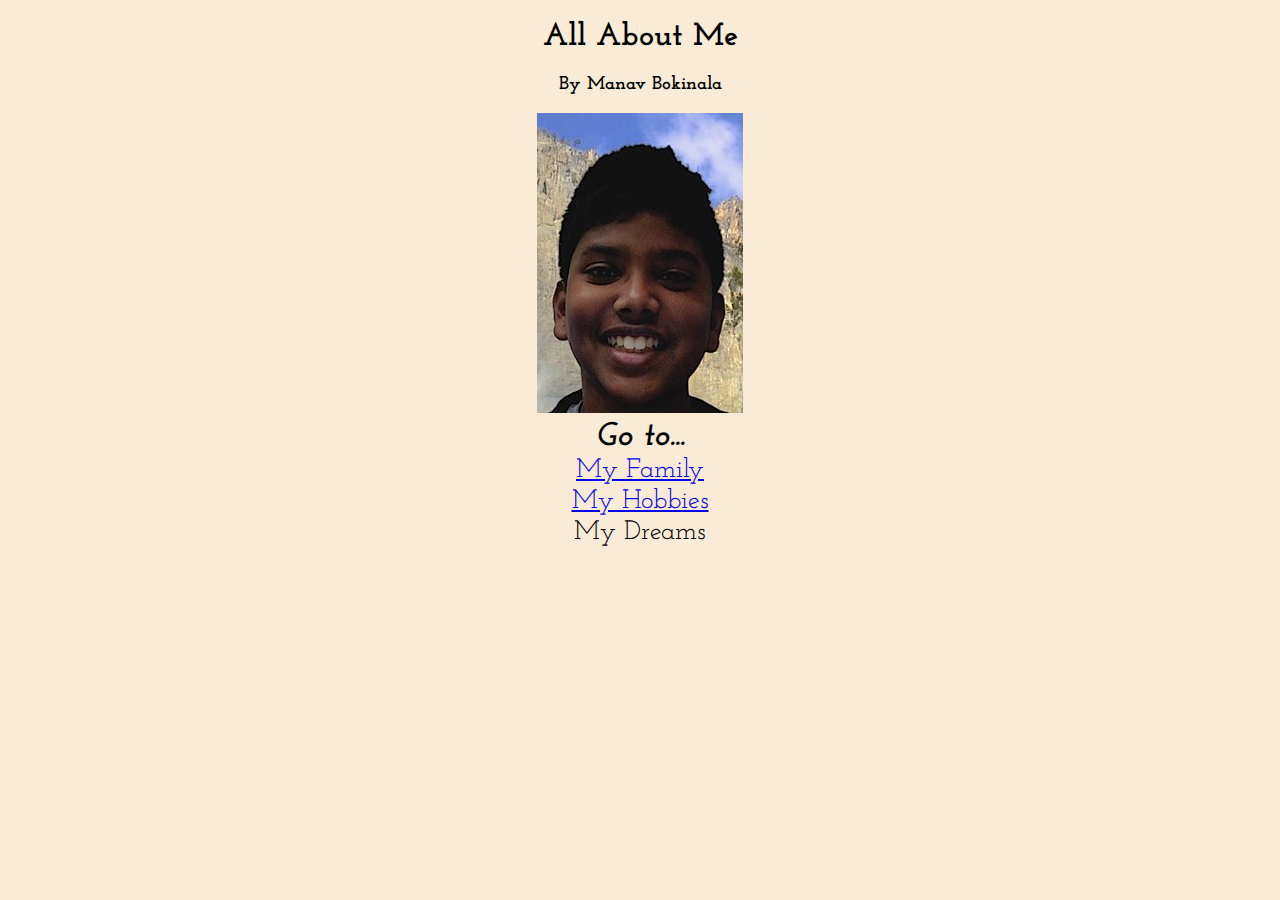
<file: All About Me/index.html>
<!DOCTYPE html>
<html>
    <head>
        <title>All About Me</title>
        <meta charset="utf-8"/>
        <link href="https://fonts.googleapis.com/css?family=Josefin+Slab" rel="stylesheet">
        <link rel="stylesheet" type="text/css" href="index.css">
    </head>
    
    <body>
        <center>
            <h1>All About Me</h1>
            <h3>By Manav Bokinala</h3>
            <img src="img/me.png" alt="me"/>
        </center>
        
        <table align="center">
            <tr>
                <th>Go to...</th>
            </tr>
            
            <tr>
                <td><a href="family.html">My Family</a></td>
            </tr>
            
            <tr>
                <td><a href="hobbies.html">My Hobbies</a></td>
            </tr>
            
            <tr>
                <td>My Dreams</td>
            </tr>
        </table>
    </body>
</html>
</file>
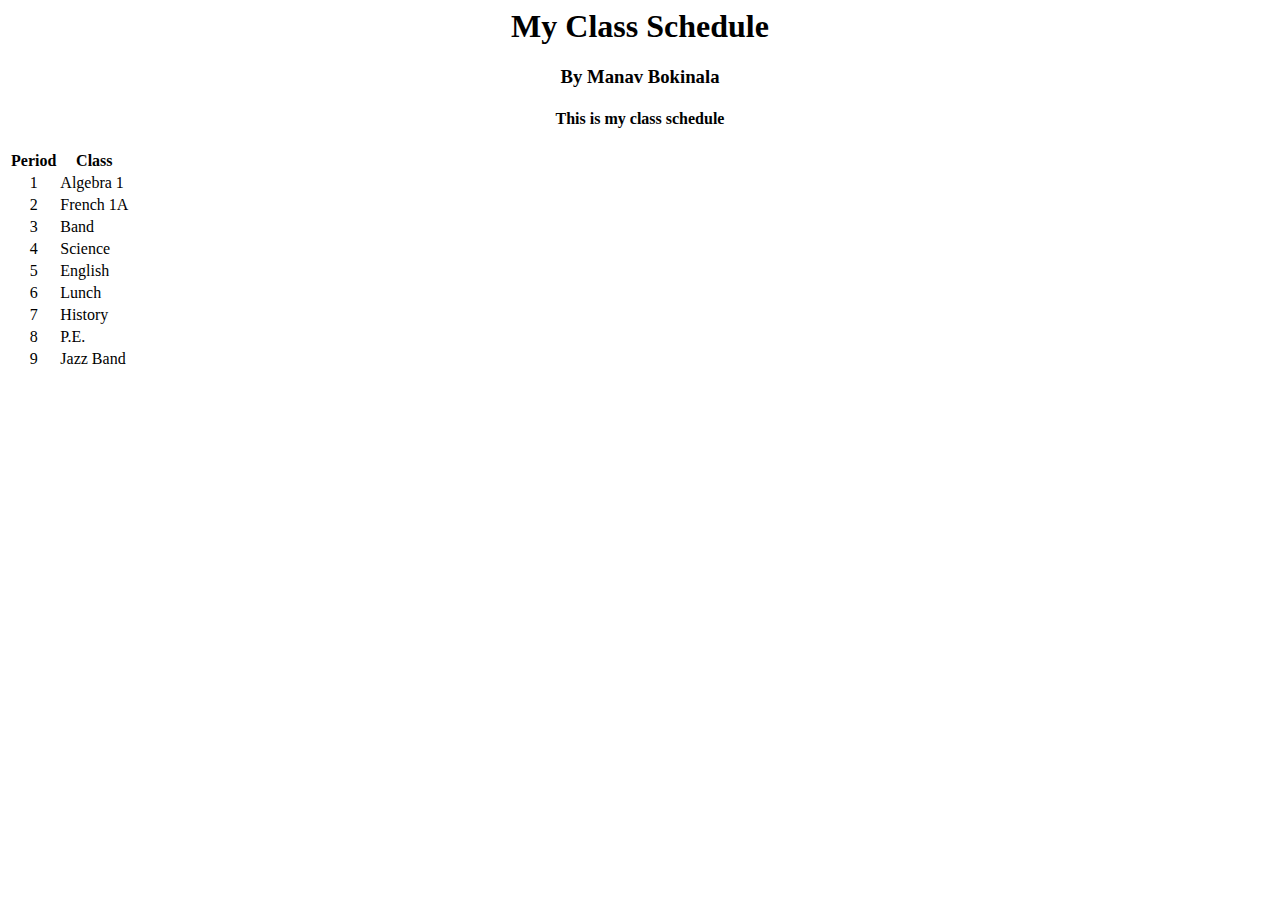
<file: class_schedule_finished.html>
<!DOCTYPE>
<html>
    <head>
        <title>My Class Schedule</title>
        <meta charset="utf-8">
    </head>
    
    <body>
        <center>
            <h1>My Class Schedule</h1>
            <h3>By Manav Bokinala</h3>
            <h4>This is my class schedule</h4>
        </center>
        
        <table>
            <tr>
                <th>Period</th>
                <th>Class</th>
            </tr>
            
            <tr>
                <td align="center">1</td>
                <td align="left">Algebra 1</td>
            </tr>
            
            <tr>
                <td align="center">2</td>
                <td align="left">French 1A</td>
            </tr>
            
            <tr>
                <td align="center">3</td>
                 <td align="left">Band</td>
            </tr>
            
            <tr>
                 <td align="center">4</td>
                 <td align="left">Science</td>
            </tr>
            
            <tr>
                 <td align="center">5</td>
                 <td align="left">English</td>
            </tr>
            
            <tr>
                 <td align="center">6</td>
                 <td align="left">Lunch</td>
            </tr>
            
            <tr>
                 <td align="center">7</td>
                 <td align="left">History</td>
            </tr>
            
            <tr>
                 <td align="center">8</td>
                 <td align="left">P.E.</td>
            </tr>
            
            <tr>
                 <td align="center">9</td>
                 <td align="left">Jazz Band</td>
            </tr>
        </table>
    </body>
</html>
</file>
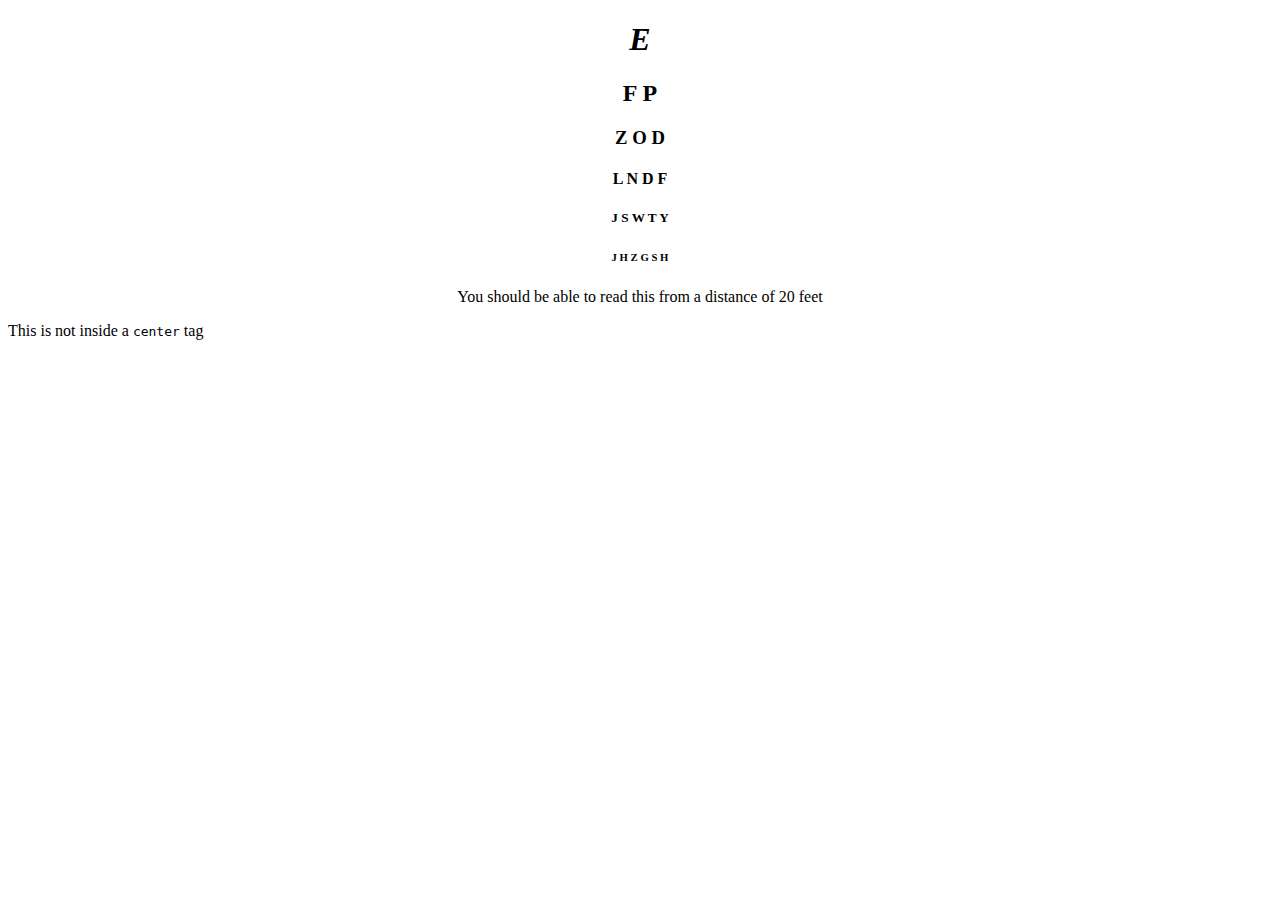
<file: eye_exam.html>
<!DOCTYPE html>
<html>
    <head>
        <title>Eye Exam</title>
        <meta charset="utf-8">
    </head>
    
    <body>
        <center>
            <h1><em>E</em></h1>
            <h2>F P</h2>
            <h3>Z O D</h3>
            <h4>L N D F</h4>
            <h5>J S W T Y</h5>
            <h6>J H Z G S H</h6>
            <p>You should be able to read this from a distance of 20 feet</p>
        </center>
            
        <p>This is not inside a <code>center</code> tag</p>
    </body>
</html>
</file>
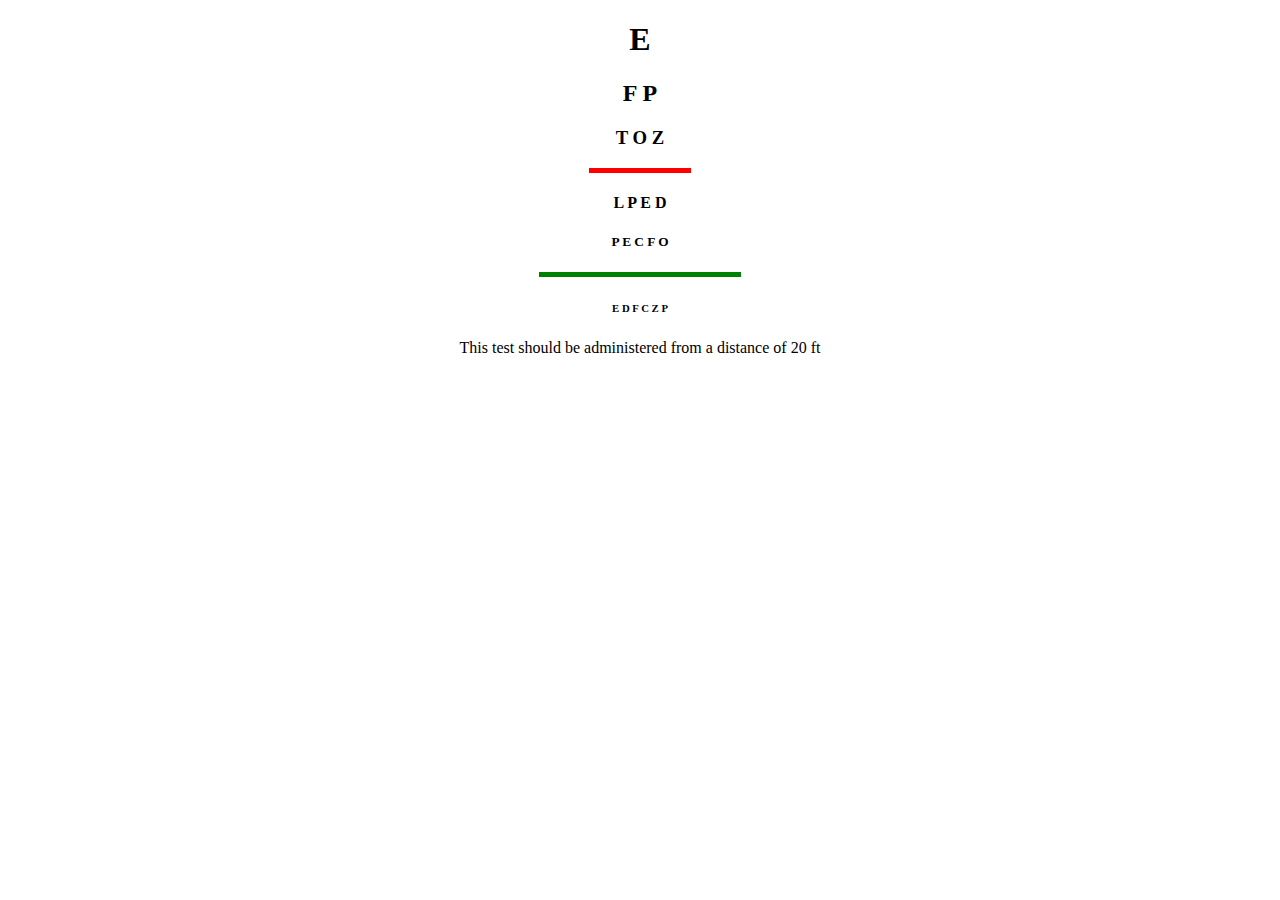
<file: eye_exam_finished.html>
<!DOCTYPE html>
<html>
    <head>
        <title>Eye Exam Challeneg</title>
        <meta charset="utf-8">
    </head>
    
    <body>
        <h1 align="center">E</h1>
        <h2 align="center">F P</h2>
        <h3 align="center">T O Z</h3>
        <hr color="red" size=5 width=100>
        <h4 align="center">L P E D</h4>
        <h5 align="center">P E C F O</h5>
        <hr color="green" size=5 width=200>
        <h6 align="center">E D F C Z P</h6>
        <p align="center">This test should be administered from a distance of 20 ft</p>
        
</html>
</file>
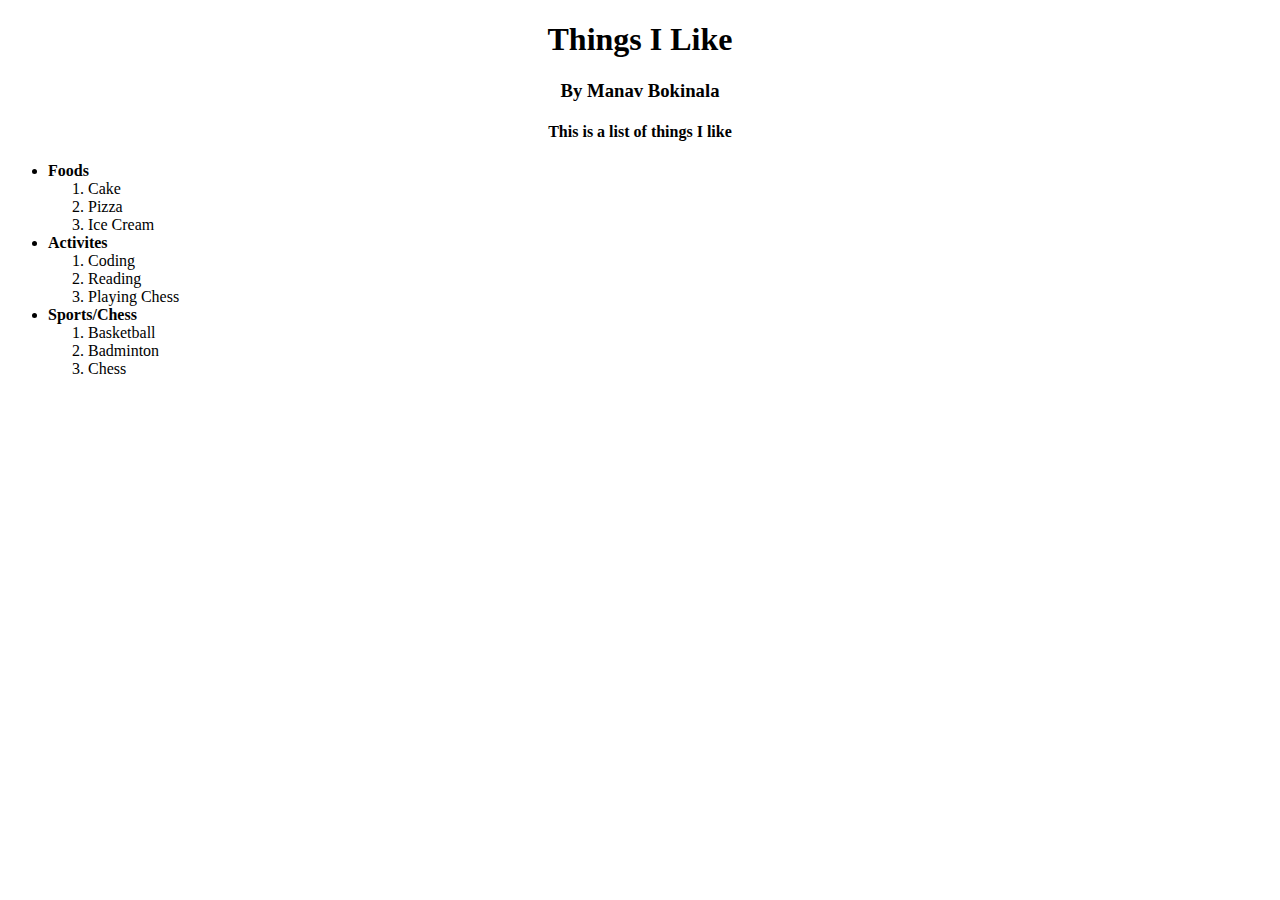
<file: things_i_like_finished.html>
<!DOCTYPE html>
<html>
    <head>
        <title>Things I Like</title>
        <meta charset="utf-8">
    </head>
    
    <body>
        <center>
            <h1>Things I Like</h1>
            <h3>By Manav Bokinala</h3>
            <h4>This is a list of things I like</h4>
        </center>
        
        <ul>
            <li><strong>Foods</strong> 
                <br> 
                <ol><li>Cake</li>
                    <li>Pizza</li>
                    <li>Ice Cream</li>
                </ol>
            </li>
            
            <li><strong>Activites</strong> 
                <br> 
                <ol>
                    <li>Coding</li>
                    <li>Reading</li>
                    <li>Playing Chess</li>
                </ol>
            </li>
            
            <li><strong>Sports/Chess</strong> 
                <br> 
                <ol>
                    <li>Basketball</li>
                    <li>Badminton</li>
                    <li>Chess</li>
                </ol>
            </li>
        </ul>
    </body>
</html>
</file>
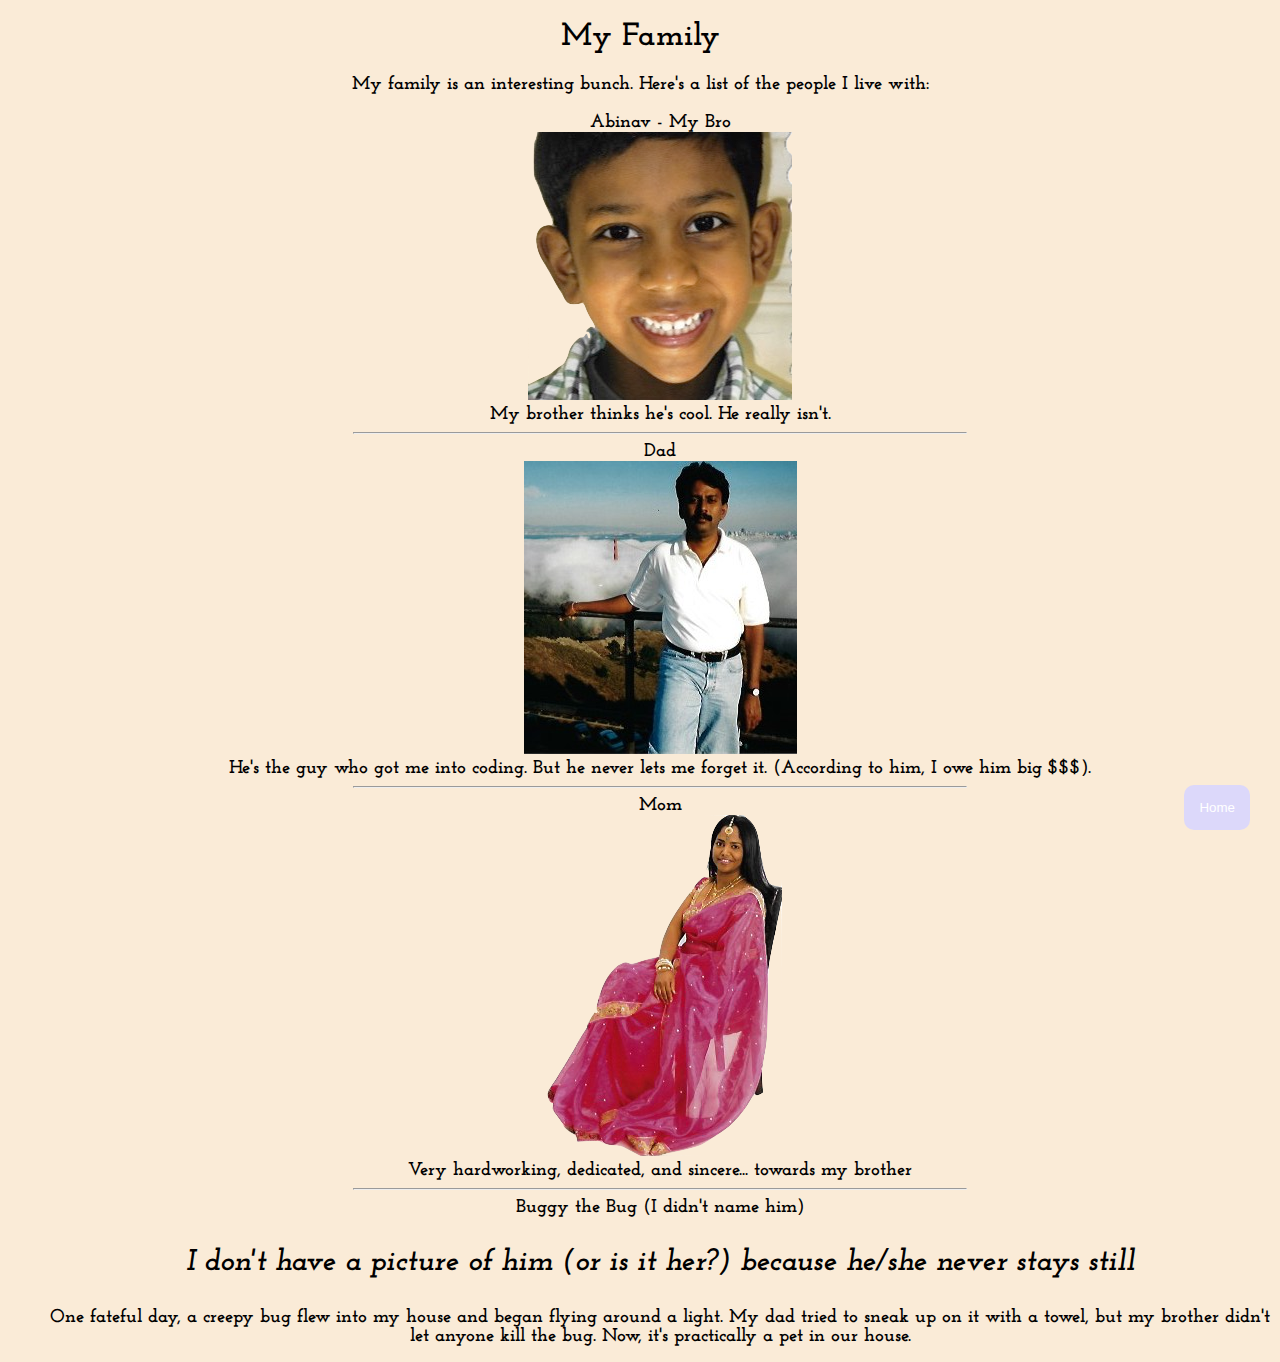
<file: All About Me/family.html>
<!DOCTYPE html>
<html>

    <head>
        <title>My Family</title>
        <meta charset="utf-8">
        <link href="https://fonts.googleapis.com/css?family=Josefin+Slab" rel="stylesheet">
        <link rel="stylesheet" type="text/css" href="index.css">
    </head>

    <body>
        <button onclick="topFunction()" id="myBtn" title="Go to top">Home</button>

        <script>
            // When the user scrolls down 20px from the top of the document, show the button
            window.onscroll = function() {
                scrollFunction();
            };
            
            window.onload = function() {
                scrollFunction();
            };

            function scrollFunction() {
                document.getElementById("myBtn").style.display = "block";
            }

            // When the user clicks on the button, scroll to the top of the document
            function topFunction() {
                window.location.replace("index.html");
            }

        </script>

        <center>
            <h1>My Family</h1>
            <h3>My family is an interesting bunch. Here's a list of the people I live with:</h3>

            <ul>
                <li>
                    Abinav - My Bro
                    <br/>
                    <img src="img/abinav.png" alt="abinav" />
                    <br/> My brother thinks he's cool. He really isn't.
                </li>
                <hr>
                <li>
                    Dad
                    <br/>
                    <img src="img/dad.png" alt="dad" />
                    <br/> He's the guy who got me into coding. But he never lets me forget it. (According to him, I owe him big $$$).
                </li>
                <hr>
                <li>
                    Mom
                    <br/>
                    <img src="img/mom.png" alt="mom" />
                    <br/> Very hardworking, dedicated, and sincere... towards my brother
                </li>
                <hr/>
                <li>
                    Buggy the Bug (I didn't name him)
                    <p class="img_alt">I don't have a picture of him (or is it her?) because he/she never stays still</p>
                    One fateful day, a creepy bug flew into my house and began flying around a light. My dad tried to sneak up on it with a towel, but my brother didn't let anyone kill the bug. Now, it's practically a pet in our house.
                </li>
            </ul>
        </center>
    </body>

</html>
</file>
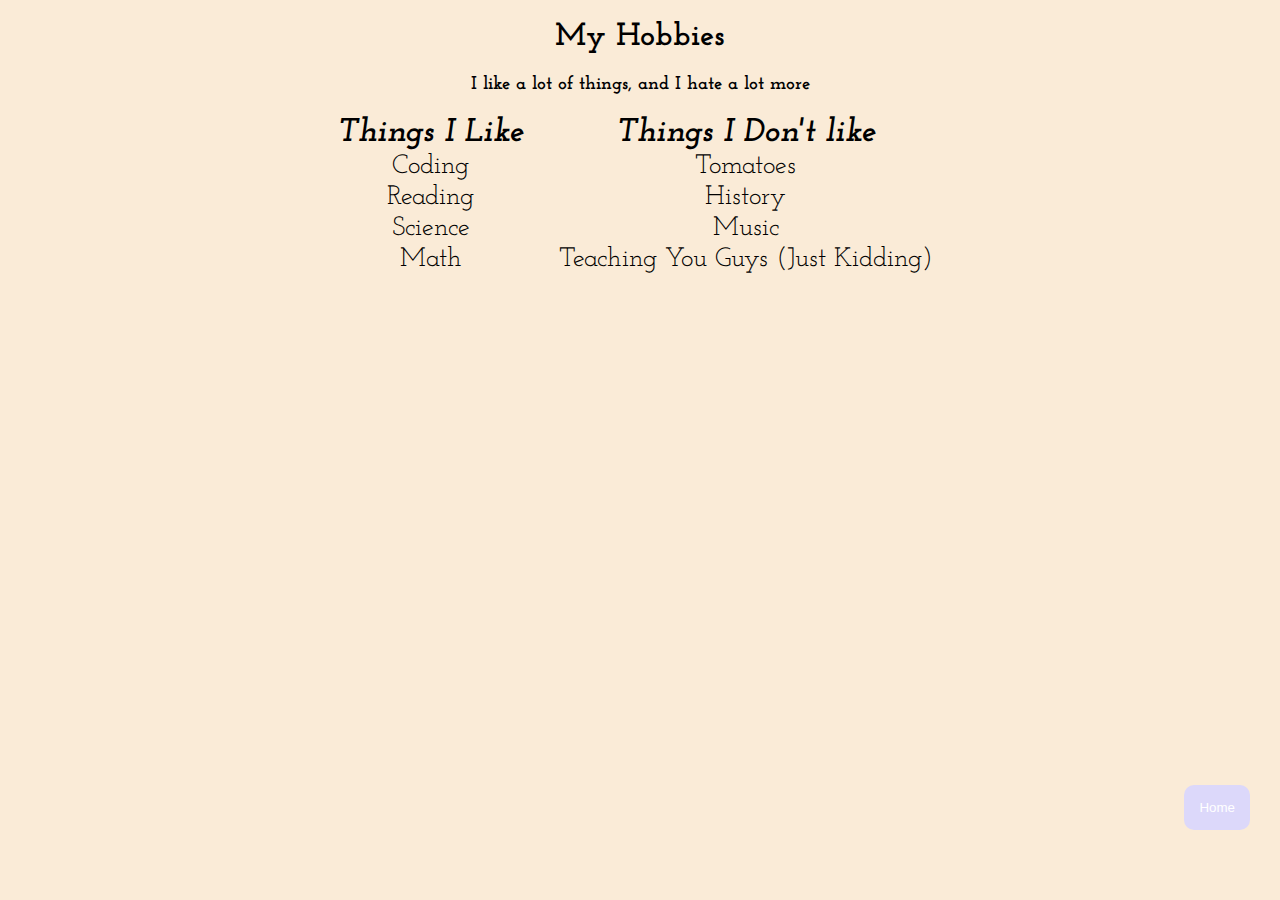
<file: All About Me/hobbies.html>
<!DOCTYPE html>
<html>

    <head>
        <title>My Family</title>
        <meta charset="utf-8">
        <link href="https://fonts.googleapis.com/css?family=Josefin+Slab" rel="stylesheet">
        <link rel="stylesheet" type="text/css" href="index.css">
    </head>

    <body>
        <button onclick="topFunction()" id="myBtn" title="Go to top">Home</button>

        <script>
            // When the user scrolls down 20px from the top of the document, show the button
            window.onscroll = function() {
                scrollFunction()
            };

            window.onload = function() {
                scrollFunction();
            };
            
            function scrollFunction() {
                document.getElementById("myBtn").style.display = "block";
            };

            // When the user clicks on the button, scroll to the top of the document
            function topFunction() {
                window.location.replace("index.html");
            }

        </script>

        <center>
            <h1>My Hobbies</h1>
            <h3>I like a lot of things, and I hate a lot more</h3>

            <table width=50%>
                <tr>
                    <th>Things I Like</th>
                    <th>Things I Don't like</th>
                </tr>
                
                <tr>
                    <td>Coding</td>
                    <td>Tomatoes</td>
                </tr>
                
                <tr>
                    <td>Reading</td>
                    <td>History</td>
                </tr>
                
                <tr>
                    <td>Science</td>
                    <td>Music</td>
                </tr>
                
                <tr>
                    <td>Math</td>
                    <td>Teaching You Guys (Just Kidding)</td>
                </tr>
            </table>
        </center>
    </body>

</html>
</file>
<file: All About Me/index.css>
body {
    background-color: antiquewhite
}

th {
    font-size: 25pt;
    font-weight: bold;
    font-style: italic;
}

td {
    text-align: center;
    font-size: 20pt;
}

body {
    font-family: 'Josefin Slab', serif;
}
ul {
    list-style-type: none
}

li {
    font-size: 14pt;
    font-weight: bold;
}

hr {
    size: 30px;
    width: 50%;
}

.img_alt {
    font-weight: bold;
    font-style: italic;
    font-size: 30px;
}

#myBtn {
    display: none; /* Hidden by default */
    position: fixed; /* Fixed/sticky position */
    bottom: 70px; /* Place the button at the bottom of the page */
    right: 30px; /* Place the button 30px from the right */
    z-index: 99; /* Make sure it does not overlap */
    border: none; /* Remove borders */
    outline: none; /* Remove outline */
    background-color: #dcd8fa; /* Set a background color */
    color: white; /* Text color */
    cursor: pointer; /* Add a mouse pointer on hover */
    padding: 15px; /* Some padding */
    border-radius: 10px; /* Rounded corners */
}

#myBtn:hover {
    background-color: #d8f2fa; /* Add a blue background on hover */
    color: black;
}
tr {
    padding-bottom: 20px;
}
</file>
